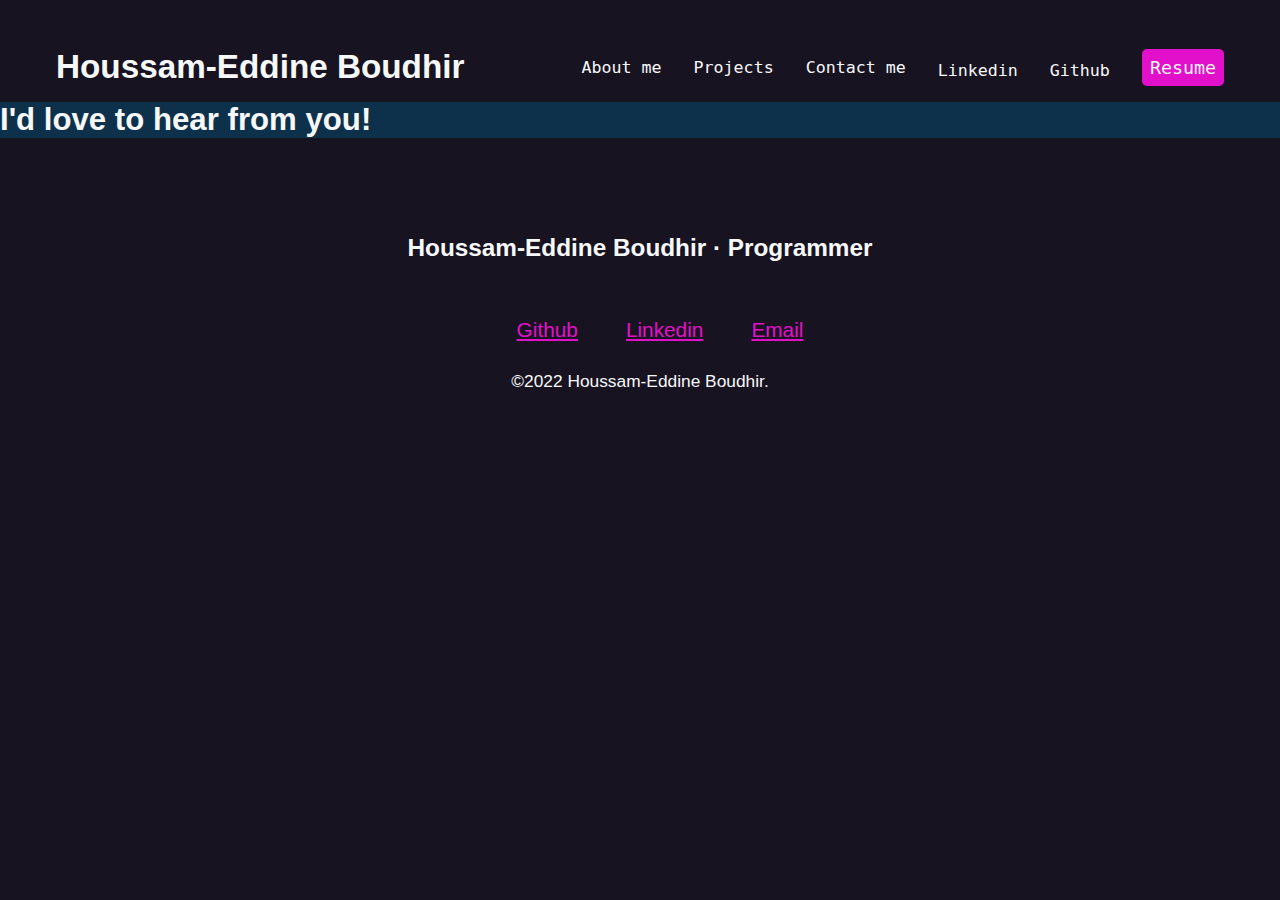
<file: contact.html>
<!DOCTYPE html>
<html lang="en">
<head>
	<meta charset="UTF-8">
	<meta http-equiv="X-UA-Compatible" content="IE=edge">
	<meta name="viewport" content="width=device-width, initial-scale=1.0">
	<title>Boudhir</title>
	<link rel="stylesheet" href="index.css">
</head>
<body>
	<nav>
		<ul>
			<li>
				<h1>
					<a href="index.html">
						<span class="fa-solid fa-bug" aria-hidden="true"></span>
						<span> Houssam-Eddine Boudhir</span>
					</a>
				</h1>
			</li>
			<li><a href="#">About me</a></li>
			<li><a href="#projects">Projects</a></li>
			<li><a href="./contact.html">Contact me</a></li>
			<li><a target="_blank" href="https://www.linkedin.com/in/houssam-eddine-boudhir-3aa38519b/"><span class="fa-brands fa-linkedin" aria-hidden="true"></span><span class="sr-only"> Linkedin</span></a></li>
			<li><a target="_blank" 	href="https://github.com/BooDeer"><span class="fa-brands fa-github-alt" aria-hidden="true"></span><span class="sr-only">Github</span></a></li>
			<li><a href="https://drive.google.com/file/d/1Q_GcV70a-rwr-hHxtMCE6VI1HF9taSar/view?usp=share_link" class="button">Resume</a></li>
		</ul>
	</nav>
	<div class="section-dkblue">
		<h2>I'd love to hear from you!</h2>
	</div>
	<footer>
		<h3>Houssam-Eddine Boudhir &middot; Programmer</h3>
		<ul class="socials">
			<li><a target="_blank" href="https://github.com/BooDeer"><span class="fa-brands fa-github-alt" aria-hidden="true"></span><span class="sr-only">Github</span></a></li>
			<li><a target="_blank" href="https://www.linkedin.com/in/houssam-eddine-boudhir-3aa38519b/"><span class="fa-brands fa-linkedin" aria-hidden="true"></span><span class="sr-only">Linkedin</span></a></li>
			<li><a href="mailto:hsissi3a@gmail.com?subject=Acquiring your knowledge.&body=Hello, I'm contacting you after seeing your portfolio online and I'm interested in "><span class="fa-regular fa-envelope" aria-hidden="true"></span><span class="sr-only">Email</span></a></li>
		</ul>
		<p class="copyright"><small>&copy;2022 Houssam-Eddine Boudhir.</small></p>
	</footer>
</body>
</html>
</file>
<file: index.css>
/* variables declared here - these are the colors for our pages, as well as the font stacks and sizes. */
:root {
    --black: #171321;
    --dkblue: #0d314b;
    --plum: #4b0d49;
    --hotmag: #ff17e4;
    --magenta: #e310cb;
    --aqua: #86fbfb;
    --white: #f7f8fa;
    --font-size: 1.3rem;
    --mono: "Fira Mono", monospace;
    --sans: "Fira Code", sans-serif;
}
/* border box model: https://css-tricks.com/box-sizing/ */

html {
    box-sizing: border-box;
	scroll-behavior: smooth;
}

*,
*::before,
*::after {
    box-sizing: inherit;
}

body {
	padding: 0;
	margin: 0;
	background-color: var(--black);
	color: var(--white);
	font-family: var(--sans);
	font-size: var(--font-size);
}

h1, h2, h3 {
	margin: 0;
}

img {
	width: 100%;
}
a {
	color: var(--magenta);
}

a:hover {
	color: var(--hotmag);
	text-decoration: none;
}

.section-dkblue {
	background-color: var(--dkblue);
}


.gradient {
	background: linear-gradient(90deg, rgba(255,23,228,1) 0%, rgba(134,251,251,1) 100%);
	height: 2px;
}

nav {
	font-family: var(--mono);
	font-size: 80%;
	padding: 1rem;
	padding-top: 3rem;
}

nav h1 a {
	font-family: var(--sans);
}

nav ul {
	list-style-type: none;
	padding: 0;
	margin: 0;
	/*
		We remove both of the padding and margin because the identation of the ul element is
			relative to the browser 
	*/
	display: flex;
	flex-flow: row wrap;
	justify-content: center;
	align-items: center;
	gap: 2rem;
}

nav li:first-child {
	flex-basis: 100%;
	text-align: center;
}

nav a {
	text-decoration: none;
	color: var(--white);
	display: block;
}

nav a:hover,
nav [class*="fa-"]:hover {
  color: var(--magenta);
}

nav [class*="fa-"] {
	font-size: 150%;
	color: var(--aqua)
}

nav h1 [class*="fa-"] {
	font-size: 100%;
	color: var(--aqua)
}


#intro {
	padding: 4rem 1rem 10rem 1rem;
	max-width: 1200px;
	margin: 0 auto;
}

#intro p {
	font-size: 1rem;
	line-height: 1.5;
}

#intro .name {
	font-family: var(--mono);
	font-size: 1rem;
}

.name span {
	text-shadow: 0px 0px 0px white, 0 0 1em white, 0 0 1em #b5e853;
}
#intro span {
	font-family: var(--sans);
    font-size: 4rem;
    color: var(--aqua);
    display: block;
    font-weight: 300;
}

#intro h2 {
    font-size: 2.7rem;
}

#projects {
	padding: 4rem 1rem;
}

#projects h2 {
	font-size: 2.5rem;
	margin-bottom: calc(2.5rem * 1.5);
}

#projects h3 {
	color: var(--aqua);
}

#projects h4 {
	font-size: 1rem;
	font-family: var(--mono);
	margin: 0;
}

.project-description {
	background-color: var(--black);
	padding: 1rem;
	border-radius: 10px;
	color: var(--white);
	font-size: 1rem;	
	line-height: 1.5;
}


#projects ul {
	margin: 0;
	padding: 0;
	list-style-type: none;
	display: flex;
	flex-flow: row wrap;
	justify-content: flex-start;
	gap: 1rem;
	font-size: 1rem;
}

#projects img {
	margin: 2rem 0 4rem 0;
	border-left: 1px solid var(--aqua);
	border-top: 1px solid var(--aqua);
	border-radius: 25px;
	padding: 1rem;
}

#projects {
	padding: 4rem 1rem 4rem 1rem;
	max-width: 1200px;
	margin: 0 auto;
}

#projects .button {
	margin: 0 auto;
	text-align: center;
}

@media (min-width: 550px) {
	article {
		display: grid;
		grid-template-columns: repeat(10, 1fr);
		gap: 1rem;
	}

	#intro h2 {
		font-size: 4rem;
	}
	#projects img {
		grid-column: 1/6;
		grid-row: 1/2;
	}

	.text {
		grid-column: 5/11;
		grid-row: 1/2;
		order: 2;
		text-align: right;
	}
	#projects ul {
		justify-content: flex-end;
	}

	#projects .reverse img {
		grid-column: 5/11;
		
	}

	#projects .reverse .text {
		grid-column: 1/6;
		grid-row: 1/2;
		order: 1;
		text-align: left;
	}

	#projects .reverse ul {
		justify-content: flex-start;

	}
}

#contact-me {
	padding: 3rem 1rem;
	text-align: center;
	background-color: var(--plum);
}
.contact {
	max-width: 600px;
	margin: 2rem auto;
	/* padding: 3rem auto ; */
}

.button {
	background-color: var(--magenta);
	padding: 0.5rem;
	border-radius: 5px;
	text-decoration: none;
	color: var(--white);
	font-size: 110%;
}

.button:hover {
	color: var(--white);
	background-color: var(--hotmag);
}

@media (min-width: 1060px) {

	nav {
		max-width: 1200px;
		margin: 0 auto;
	}

	nav li:first-child {
		flex-basis: auto;
		text-align: left;
		margin-right: auto;
	}
}

footer {
	padding: 4rem 0;
}

footer h3 {
	text-align: center;
	padding: 2rem;
	padding-bottom: 1rem;
}
.socials {
	list-style: none;
	display: flex;
	flex-flow: row wrap;
	justify-content: center;
	align-items: center;
	gap: 3rem;
	/* text-decoration: none; */
}

footer ul [class*="fa-"] {
	font-size: 200%;
	/* padding: 4rem 0; */
}

.copyright {
	width: 100%;
	text-align: center;
	/* font-size: 75%; */
}

.tooltip:hover span{
	display: none;
}

.tooltip:hover:before {
	content: "(wip)";
	opacity: 0.33;
	color: white;
}
</file>
